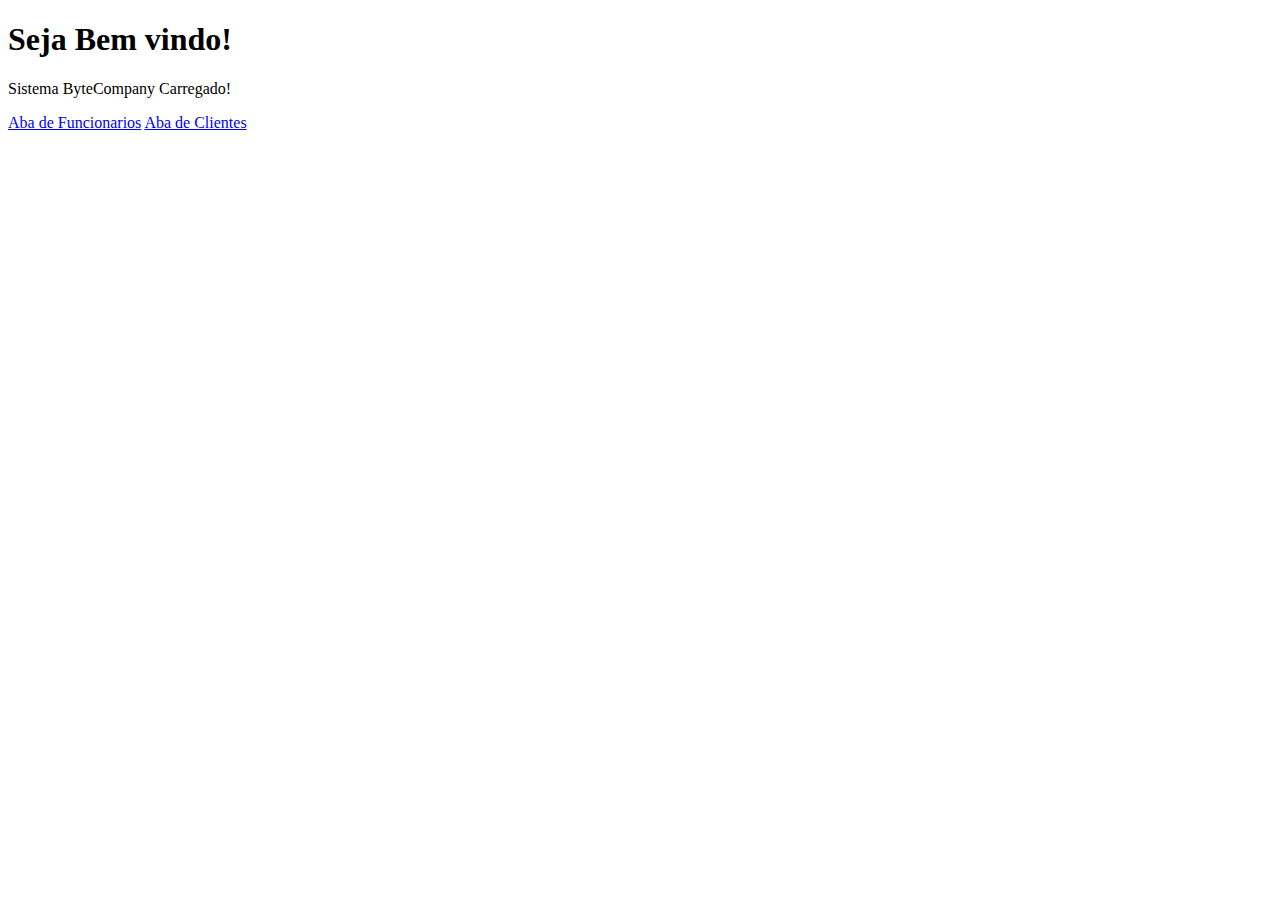
<file: web/src/main/resources/templates/index.html>
<!DOCTYPE html>
<html lang="en" xmlns:th="https://www.thymeleaf.org"> 
<head>
    <meta charset="UTF-8">
    <meta http-equiv="X-UA-Compatible" content="IE=edge">
    <meta name="viewport" content="width=device-width, initial-scale=1.0">
    <title>Byte Company</title>
</head>
<body>
    <h1>Seja Bem vindo!</h1>
   	<p>Sistema ByteCompany Carregado!</p>
   	
   	<p th:text="${mensagem}"></p>
   	<a href="/funcionarios">Aba de Funcionarios</a>
   	<a href="/clientes">Aba de Clientes</a>
   	
   	
</body>
</html>
</file>
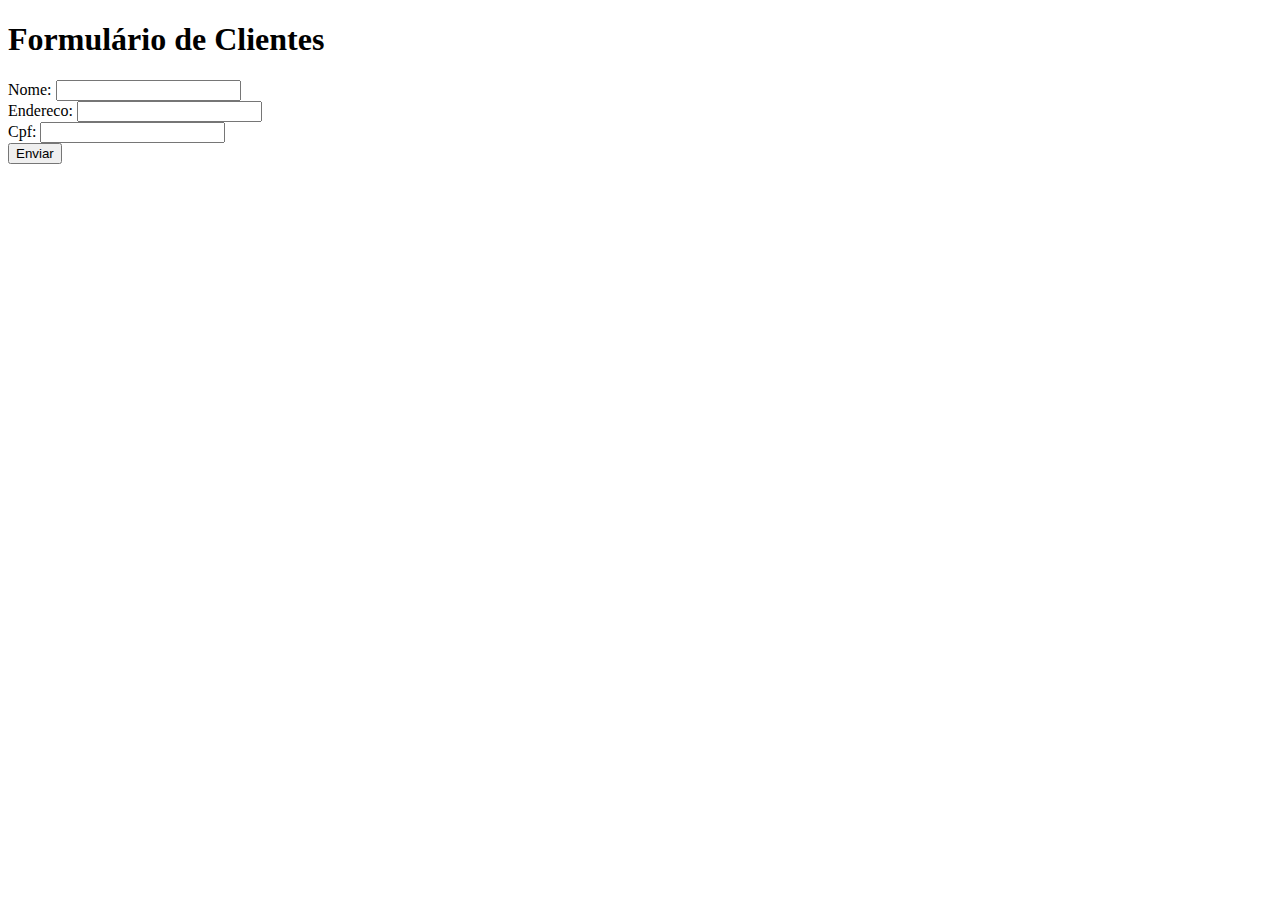
<file: web/src/main/resources/templates/clienteForm.html>
<!DOCTYPE html>
<html lang="en" xmlns:th="https://www.thymeleaf.org">
<head>
	<meta charset="UTF-8">
    <meta http-equiv="X-UA-Compatible" content="IE=edge">
    <meta name="viewport" content="width=device-width, initial-scale=1.0">
	<title> Cadastro de Cliente </title>

</head>
<body> 
	<h1> Formulário de Clientes</h1>
	<form action="#" th:action="@{/process}" th:object="${cliente}" method="post">
	  
	  Nome: <input type="text" th:field="*{nome}">
	  <span th:if="${#fields.hasErrors('nome')}"
	  		th:errors="*{nome}"></span><br>
	  
	  Endereco: <input type="text" th:field="*{endereco}">
	  <span th:if="${#fields.hasErrors('endereco')}"
	  		th:errors="*{endereco}"></span><br>
	  
	  Cpf: <input type="text" th:field="*{cpf}">
	  <span th:if="${#fields.hasErrors('cpf')}"
	  		th:errors="*{cpf}"></span><br>
	  		
	  <input type="submit" value="Enviar">
	   
	</form>
</body>
</html>
</file>
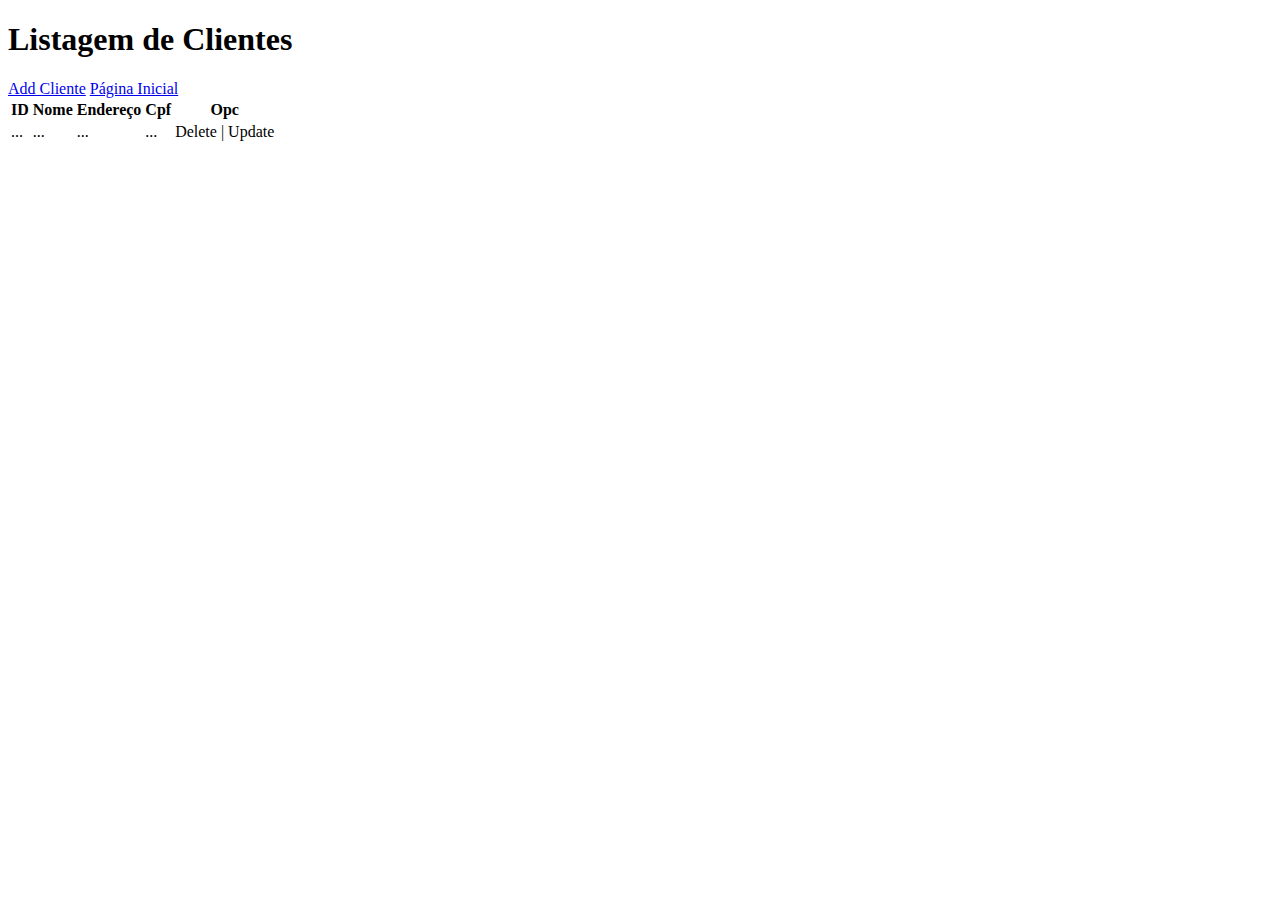
<file: web/src/main/resources/templates/listarClientes.html>
<!DOCTYPE html>
<html lang="en" xmlns:th="https://www.thymeleaf.org">

<head>
	<meta charset="UTF-8">
    <meta http-equiv="X-UA-Compatible" content="IE=edge">
    <meta name="viewport" content="width=device-width, initial-scale=1.0">
	<title> Listagem de Cliente </title>

    <link th:rel="stylesheet" th:href="@{/css/table.css} "/>
    
</head>
<body>
	<h1>Listagem de Clientes</h1>
	<a href="/add">Add Cliente</a>
	<a href="/">Página Inicial</a><br>
	
	<table class="table">
		<thead	class="thead-dark">
			<tr> 
				<th>ID</th>
				<th>Nome</th>
				<th>Endereço</th>
				<th>Cpf</th>
				<th> Opc </th>
			</tr>
		</thead>
	
   	<th:block th:each="cliente : ${clientes}">
      <tr>
         <td th:text="${cliente.id}">...</td>
         <td th:text="${cliente.nome}">...</td>
         <td th:text="${cliente.endereco}">...</td>
         <td th:text="${cliente.cpf}">...</td>
         <td><a th:href="@{/cliente/delete/} + ${cliente.id}">Delete</a> | <a th:href="@{/cliente/edit/} + ${cliente.id}">Update</a></td>
      </tr>
      
   	</th:block>
</table>
	
</body> 

<script th:src="@{/webjars/jquery/3.0.0/jquery.min.js}"></script>
<script th:src="@{/webjars/popper.js/1.12.9-1/umd/popper.min.js}"></script>
<script th:src="@{/webjars/bootstrap/4.0.0-2/js/bootstrap.min.js}"></script>


</html>
</file>
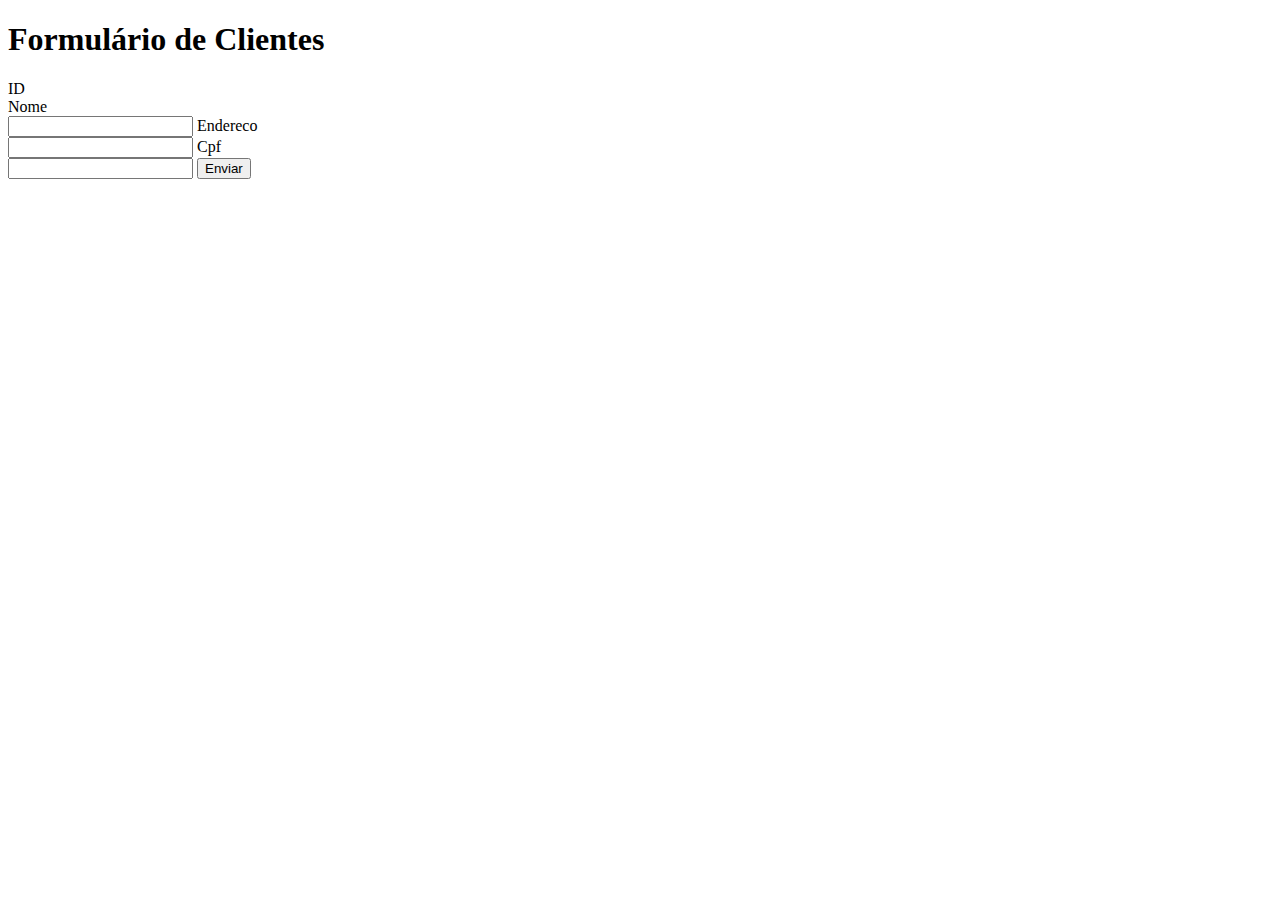
<file: web/src/main/resources/templates/updateForm.html>
<!DOCTYPE html>
<html lang="en" xmlns:th="https://www.thymeleaf.org">
<head>
	<meta charset="UTF-8">
    <meta http-equiv="X-UA-Compatible" content="IE=edge">
    <meta name="viewport" content="width=device-width, initial-scale=1.0">
	<title> Cadastro de Cliente </title>

</head>
<body> 
	<h1> Formulário de Clientes</h1>
	<form action="#" th:action="@{/save}" th:object="${cliente}" method="POST">
	 
	 <label>ID</label><br>
	 <input type="hidden" th:field="*{id}">
 		
	 
	 <label>Nome</label><br>
	 <input type="text" th:field="*{nome}">
	  		
	  <label>Endereco</label><br>
	   <input type="text" th:field="*{endereco}">
	  
	  <label>Cpf</label><br>
	  <input type="text" th:field="*{cpf}">
	  		
	  <input type="submit" value="Enviar">
	   
	</form>
</body>
</html>
</file>
